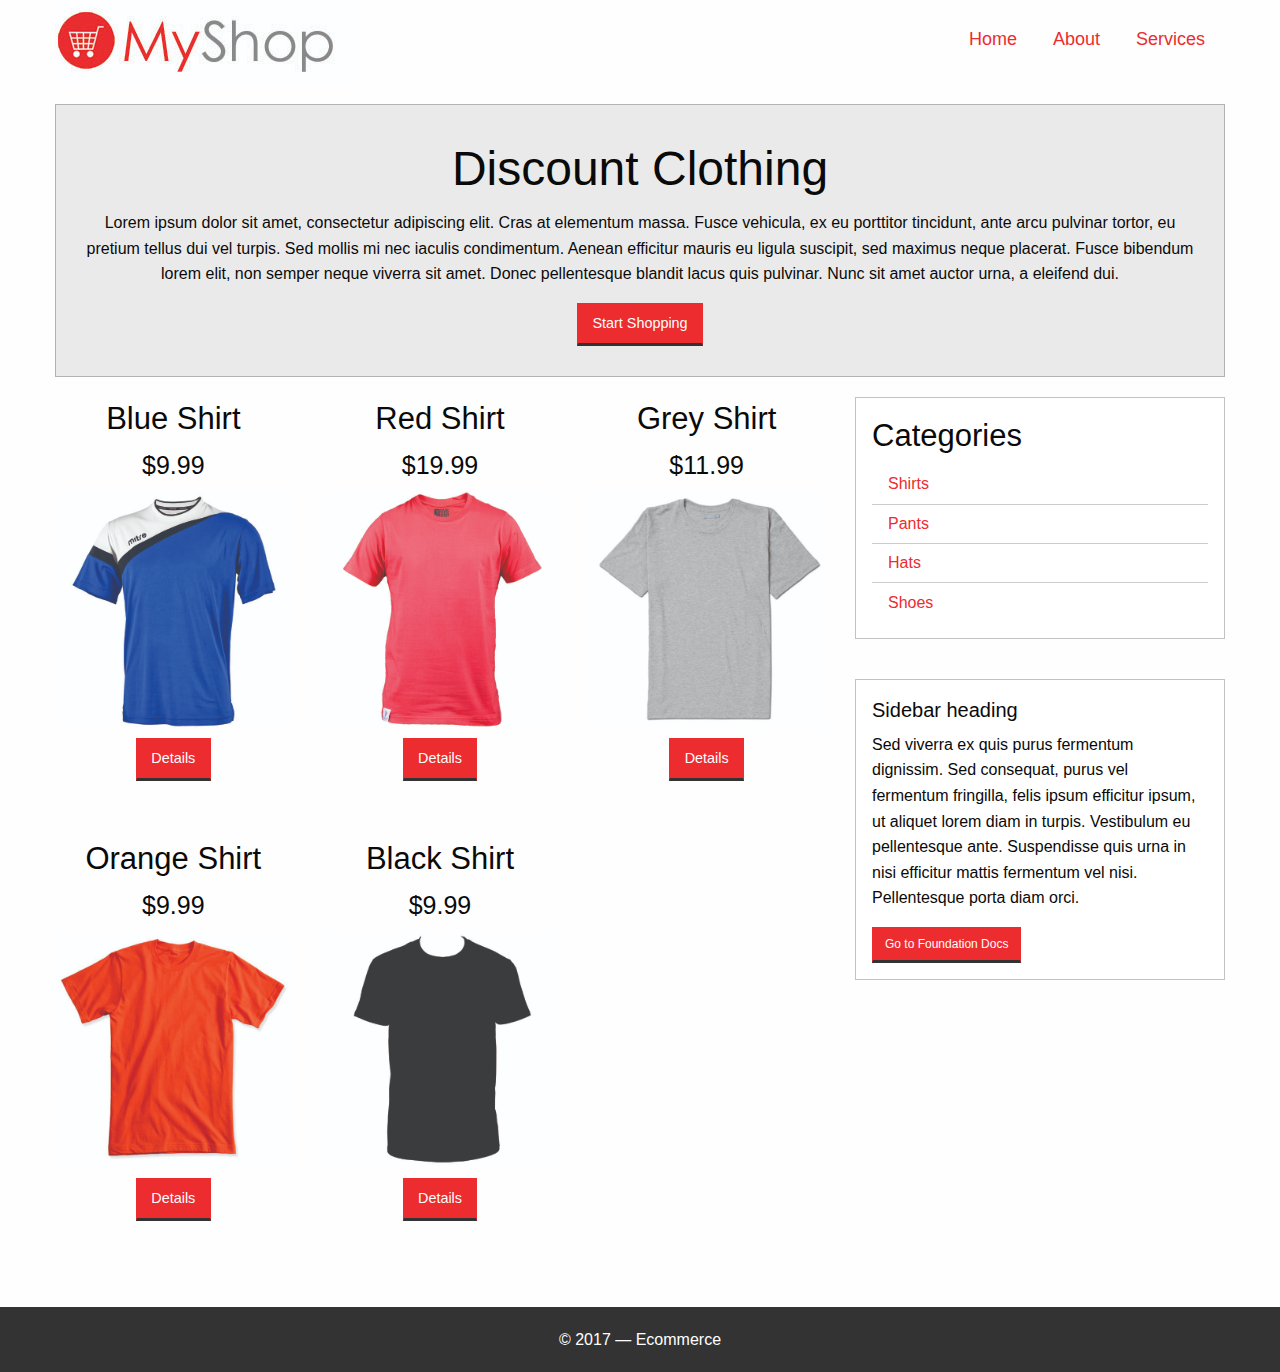
<file: html-wp-simple-ecommerce/index.html>
<!doctype html>
<html class="no-js" lang="en" dir="ltr">
  <head>
    <meta charset="utf-8">
    <meta http-equiv="x-ua-compatible" content="ie=edge">
    <meta name="viewport" content="width=device-width, initial-scale=1.0">
    <title>Foundation for Sites</title>
    <link rel="stylesheet" href="css/foundation.css">
    <link rel="stylesheet" href="css/app.css">
  </head>
  <body>
    <div class="grid-container">
      <header class="grid-x grid-padding-x">
        <div class="large-6 cell">
          <img src="./img/logo.jpg">
        </div>
        <div class="large-6 cell">
          <ul class="menu simple main-nav">
            <li><a href="index.html">Home</a></li>
            <li><a href="about.html">About</a></li>
            <li><a href="index.html">Services</a></li>
          </ul>
        </div>
      </header>

      <div class="grid-x grid-padding-x showcase">
        <div class="large-12 cell">
          <div class="callout secondary">
            <h1>Discount Clothing</h1>
            <p>Lorem ipsum dolor sit amet, consectetur adipiscing elit. Cras at elementum massa. Fusce vehicula, ex eu porttitor tincidunt, ante arcu pulvinar tortor, eu pretium tellus dui vel turpis. Sed mollis mi nec iaculis condimentum. Aenean efficitur mauris eu ligula suscipit, sed maximus neque placerat. Fusce bibendum lorem elit, non semper neque viverra sit amet. Donec pellentesque blandit lacus quis pulvinar. Nunc sit amet auctor urna, a eleifend dui.</p>
            <button class="button">Start Shopping</button>
          </div>
        </div>
      </div>

      <div class="grid-x grid-padding-x">
        <div class="large-8 medium-8 cell">
          <div class="grid-x grid-padding-x products">
            <div class="large-4 medium-4 small-12 cell product">
              <h3>Blue Shirt</h3>
              <h4>$9.99</h4>
              <img src="./img/shirt_blue_white.jpg">
              <button class="button">Details</button>
            </div>
            <div class="large-4 medium-4 small-12 cell product end">
              <h3>Red Shirt</h3>
              <h4>$19.99</h4>
              <img src="./img/shirt_red.jpg">
              <button class="button">Details</button>
            </div>
            <div class="large-4 medium-4 small-12 cell product end">
              <h3>Grey Shirt</h3>
              <h4>$11.99</h4>
              <img src="./img/shirt_grey.jpg">
              <button class="button">Details</button>
            </div>
            <div class="large-4 medium-4 small-12 cell product end">
              <h3>Orange Shirt</h3>
              <h4>$9.99</h4>
              <img src="./img/shirt_orange.jpg">
              <button class="button">Details</button>
            </div>
            <div class="large-4 medium-4 small-12 cell product end">
              <h3>Black Shirt</h3>
              <h4>$9.99</h4>
              <img src="./img/shirt_black.jpg">
              <button class="button">Details</button>
            </div>
          </div>
        </div>

        <div class="large-4 medium-4 cell">
          <div class="callout">
            <h3>Categories</h3>
            <ul class="menu vertical">
              <li><a href="#">Shirts</a></li>
              <li><a href="#">Pants</a></li>
              <li><a href="#">Hats</a></li>
              <li><a href="#">Shoes</a></li>
            </ul>
          </div>
          <br>
          <div class="callout">
            <h5>Sidebar heading</h5>
            <p>Sed viverra ex quis purus fermentum dignissim. Sed consequat, purus vel fermentum fringilla, felis ipsum efficitur ipsum, ut aliquet lorem diam in turpis. Vestibulum eu pellentesque ante. Suspendisse quis urna in nisi efficitur mattis fermentum vel nisi. Pellentesque porta diam orci.</p>
            <a href="http://foundation.zurb.com/sites/docs/" class="small button">Go to Foundation Docs</a>
          </div>
        </div>
      </div>
    </div>

    <footer>
      <p>&copy; 2017 &mdash; Ecommerce</p>
    </footer>

    <script src="js/vendor/jquery.js"></script>
    <script src="js/vendor/what-input.js"></script>
    <script src="js/vendor/foundation.js"></script>
    <script src="js/app.js"></script>
  </body>
</html>
</file>
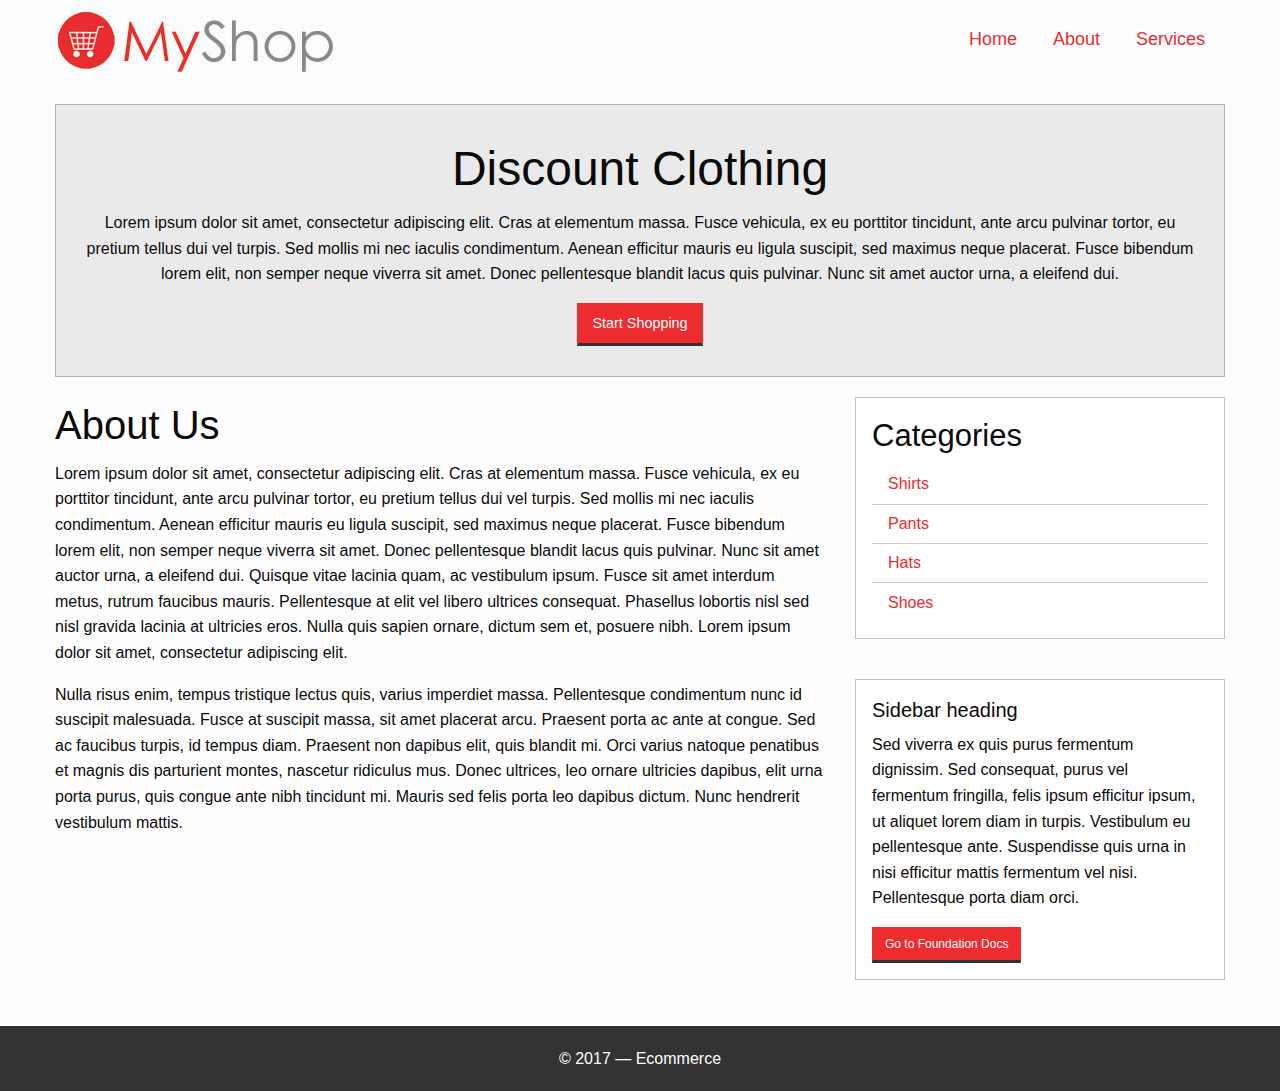
<file: html-wp-simple-ecommerce/about.html>
<!doctype html>
<html class="no-js" lang="en" dir="ltr">
<head>
    <meta charset="utf-8">
    <meta http-equiv="x-ua-compatible" content="ie=edge">
    <meta name="viewport" content="width=device-width, initial-scale=1.0">
    <title>Foundation for Sites</title>
    <link rel="stylesheet" href="css/foundation.css">
    <link rel="stylesheet" href="css/app.css">
</head>
<body>
<div class="grid-container">
    <header class="grid-x grid-padding-x">
        <div class="large-6 cell">
            <img src="./img/logo.jpg">
        </div>
        <div class="large-6 cell">
            <ul class="menu simple main-nav">
                <li><a href="index.html">Home</a></li>
                <li><a href="about.html">About</a></li>
                <li><a href="index.html">Services</a></li>
            </ul>
        </div>
    </header>

    <div class="grid-x grid-padding-x showcase">
        <div class="large-12 cell">
            <div class="callout secondary">
                <h1>Discount Clothing</h1>
                <p>Lorem ipsum dolor sit amet, consectetur adipiscing elit. Cras at elementum massa. Fusce vehicula, ex eu porttitor tincidunt, ante arcu pulvinar tortor, eu pretium tellus dui vel turpis. Sed mollis mi nec iaculis condimentum. Aenean efficitur mauris eu ligula suscipit, sed maximus neque placerat. Fusce bibendum lorem elit, non semper neque viverra sit amet. Donec pellentesque blandit lacus quis pulvinar. Nunc sit amet auctor urna, a eleifend dui.</p>
                <button class="button">Start Shopping</button>
            </div>
        </div>
    </div>

    <div class="grid-x grid-padding-x">
        <div class="large-8 medium-8 cell">
            <div class="grid-x grid-padding-x single-product">
                <div class="large-12 medium-12 small-12 cell">
                    <h2>About Us</h2>
                    <p>Lorem ipsum dolor sit amet, consectetur adipiscing elit. Cras at elementum massa. Fusce vehicula, ex eu porttitor tincidunt, ante arcu pulvinar tortor, eu pretium tellus dui vel turpis. Sed mollis mi nec iaculis condimentum. Aenean efficitur mauris eu ligula suscipit, sed maximus neque placerat. Fusce bibendum lorem elit, non semper neque viverra sit amet. Donec pellentesque blandit lacus quis pulvinar. Nunc sit amet auctor urna, a eleifend dui. Quisque vitae lacinia quam, ac vestibulum ipsum. Fusce sit amet interdum metus, rutrum faucibus mauris. Pellentesque at elit vel libero ultrices consequat. Phasellus lobortis nisl sed nisl gravida lacinia at ultricies eros. Nulla quis sapien ornare, dictum sem et, posuere nibh. Lorem ipsum dolor sit amet, consectetur adipiscing elit.</p>
                    <p>Nulla risus enim, tempus tristique lectus quis, varius imperdiet massa. Pellentesque condimentum nunc id suscipit malesuada. Fusce at suscipit massa, sit amet placerat arcu. Praesent porta ac ante at congue. Sed ac faucibus turpis, id tempus diam. Praesent non dapibus elit, quis blandit mi. Orci varius natoque penatibus et magnis dis parturient montes, nascetur ridiculus mus. Donec ultrices, leo ornare ultricies dapibus, elit urna porta purus, quis congue ante nibh tincidunt mi. Mauris sed felis porta leo dapibus dictum. Nunc hendrerit vestibulum mattis.</p>
                </div>
            </div>
        </div>

        <div class="large-4 medium-4 cell">
            <div class="callout">
                <h3>Categories</h3>
                <ul class="menu vertical">
                    <li><a href="#">Shirts</a></li>
                    <li><a href="#">Pants</a></li>
                    <li><a href="#">Hats</a></li>
                    <li><a href="#">Shoes</a></li>
                </ul>
            </div>
            <br>
            <div class="callout">
                <h5>Sidebar heading</h5>
                <p>Sed viverra ex quis purus fermentum dignissim. Sed consequat, purus vel fermentum fringilla, felis ipsum efficitur ipsum, ut aliquet lorem diam in turpis. Vestibulum eu pellentesque ante. Suspendisse quis urna in nisi efficitur mattis fermentum vel nisi. Pellentesque porta diam orci.</p>
                <a href="http://foundation.zurb.com/sites/docs/" class="small button">Go to Foundation Docs</a>
            </div>
        </div>
    </div>
</div>

<footer>
    <p>&copy; 2017 &mdash; Ecommerce</p>
</footer>

<script src="js/vendor/jquery.js"></script>
<script src="js/vendor/what-input.js"></script>
<script src="js/vendor/foundation.js"></script>
<script src="js/app.js"></script>
</body>
</html>
</file>
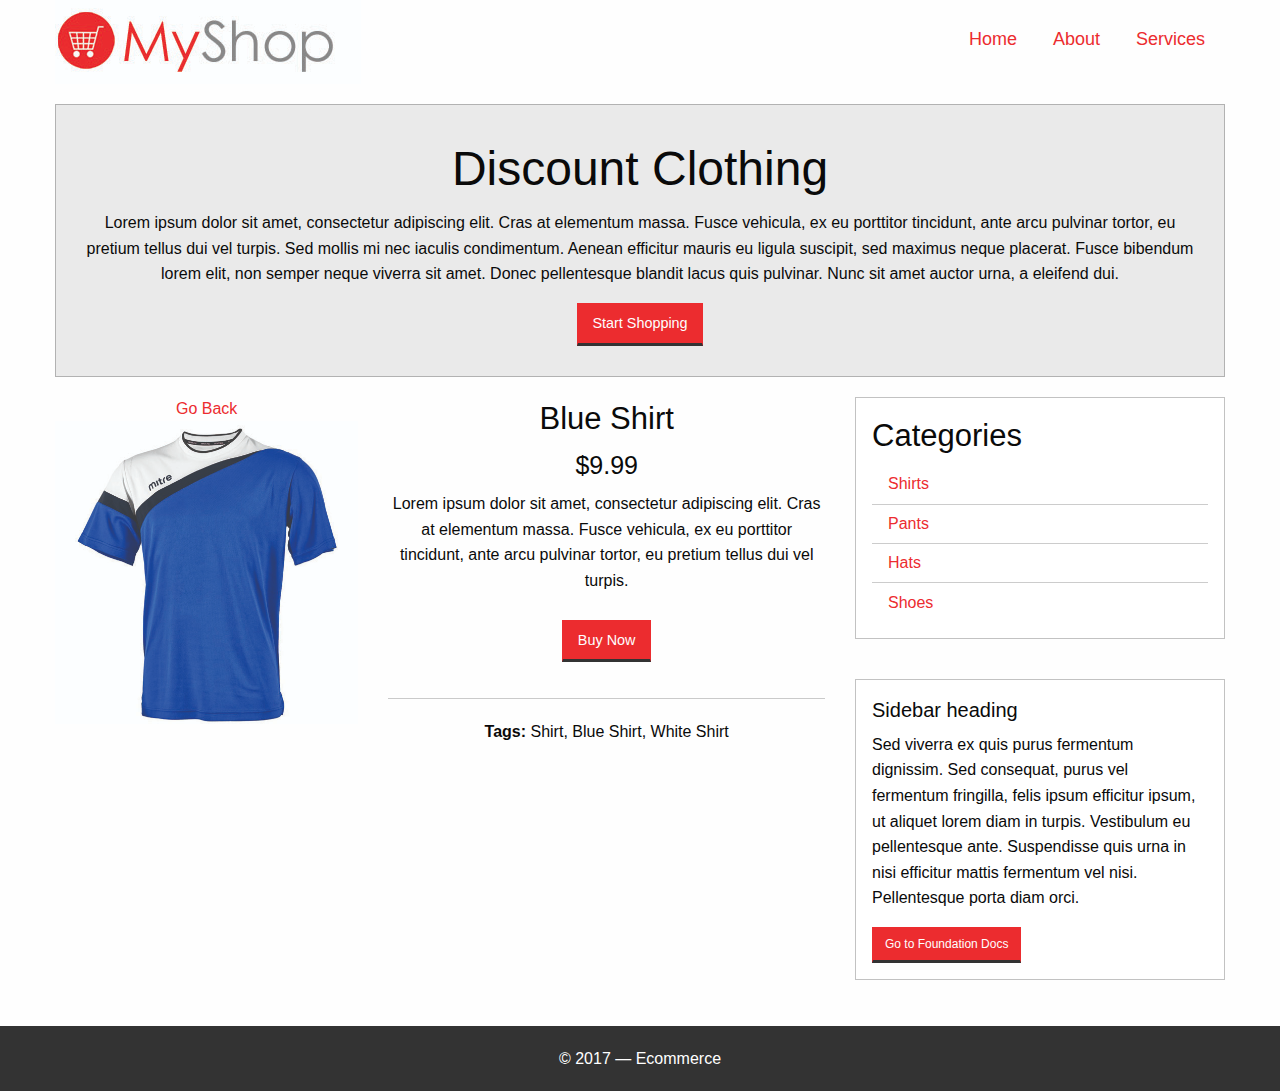
<file: html-wp-simple-ecommerce/details.html>
<!doctype html>
<html class="no-js" lang="en" dir="ltr">
<head>
    <meta charset="utf-8">
    <meta http-equiv="x-ua-compatible" content="ie=edge">
    <meta name="viewport" content="width=device-width, initial-scale=1.0">
    <title>Foundation for Sites</title>
    <link rel="stylesheet" href="css/foundation.css">
    <link rel="stylesheet" href="css/app.css">
</head>
<body>
<div class="grid-container">
    <header class="grid-x grid-padding-x">
        <div class="large-6 cell">
            <img src="./img/logo.jpg">
        </div>
        <div class="large-6 cell">
            <ul class="menu simple main-nav">
                <li><a href="index.html">Home</a></li>
                <li><a href="about.html">About</a></li>
                <li><a href="index.html">Services</a></li>
            </ul>
        </div>
    </header>

    <div class="grid-x grid-padding-x showcase">
        <div class="large-12 cell">
            <div class="callout secondary">
                <h1>Discount Clothing</h1>
                <p>Lorem ipsum dolor sit amet, consectetur adipiscing elit. Cras at elementum massa. Fusce vehicula, ex eu porttitor tincidunt, ante arcu pulvinar tortor, eu pretium tellus dui vel turpis. Sed mollis mi nec iaculis condimentum. Aenean efficitur mauris eu ligula suscipit, sed maximus neque placerat. Fusce bibendum lorem elit, non semper neque viverra sit amet. Donec pellentesque blandit lacus quis pulvinar. Nunc sit amet auctor urna, a eleifend dui.</p>
                <button class="button">Start Shopping</button>
            </div>
        </div>
    </div>

    <div class="grid-x grid-padding-x">
        <div class="large-8 medium-8 cell">
            <div class="grid-x grid-padding-x single-product">
                <div class="large-12 medium-12 small-12 cell product end">
                    <div class="grid-x grid-padding-x">
                        <div class="large-5 medium-5 small-5 cell product end">
                            <a href="index.html">Go Back</a>
                            <img src="./img/shirt_blue_white.jpg">
                        </div>
                        <div class="large-7 medium-7 small-7 cell product end">
                            <h3>Blue Shirt</h3>
                            <h4>$9.99</h4>
                            <p>Lorem ipsum dolor sit amet, consectetur adipiscing elit. Cras at elementum massa. Fusce vehicula, ex eu porttitor tincidunt, ante arcu pulvinar tortor, eu pretium tellus dui vel turpis.</p>
                            <button class="button">Buy Now</button>
                            <hr>
                            <p class="tags"><strong>Tags:</strong> Shirt, Blue Shirt, White Shirt</p>
                        </div>
                    </div>
                </div>
            </div>
        </div>

        <div class="large-4 medium-4 cell">
            <div class="callout">
                <h3>Categories</h3>
                <ul class="menu vertical">
                    <li><a href="#">Shirts</a></li>
                    <li><a href="#">Pants</a></li>
                    <li><a href="#">Hats</a></li>
                    <li><a href="#">Shoes</a></li>
                </ul>
            </div>
            <br>
            <div class="callout">
                <h5>Sidebar heading</h5>
                <p>Sed viverra ex quis purus fermentum dignissim. Sed consequat, purus vel fermentum fringilla, felis ipsum efficitur ipsum, ut aliquet lorem diam in turpis. Vestibulum eu pellentesque ante. Suspendisse quis urna in nisi efficitur mattis fermentum vel nisi. Pellentesque porta diam orci.</p>
                <a href="http://foundation.zurb.com/sites/docs/" class="small button">Go to Foundation Docs</a>
            </div>
        </div>
    </div>
</div>

<footer>
    <p>&copy; 2017 &mdash; Ecommerce</p>
</footer>

<script src="js/vendor/jquery.js"></script>
<script src="js/vendor/what-input.js"></script>
<script src="js/vendor/foundation.js"></script>
<script src="js/app.js"></script>
</body>
</html>
</file>
<file: html-wp-simple-ecommerce/css/app.css>
a {
    color: #ec2c2f;
}

a:hover {
    color: #333;
}

.button {
    background: #ec2c2f;
    border-bottom: 3px #333 solid;
}

.button:hover {
    background: #333;
}

header .main-nav {
    float: right;
    margin-top: 30px;
    font-size: 18px;
}

header {
    margin-bottom: 20px;
}

header .main-nav li {
    padding-right: 20px;
}

.showcase .callout {
    text-align: center;
    padding: 30px;
    margin-bottom: 20px;
}

.products .cell {
    margin-bottom: 40px;
}

.product {
    text-align: center;
}

.product .button {
    margin-top: 10px;
}

.vertical li {
    border-bottom: 1px #ccc solid;
}

.vertical li:last-child {
    border-bottom: none;
}

footer {
    background: #333;
    color: #fff;
    text-align: center;
    margin-top: 30px;
    padding-top: 20px;
    height: 65px;
}
</file>
